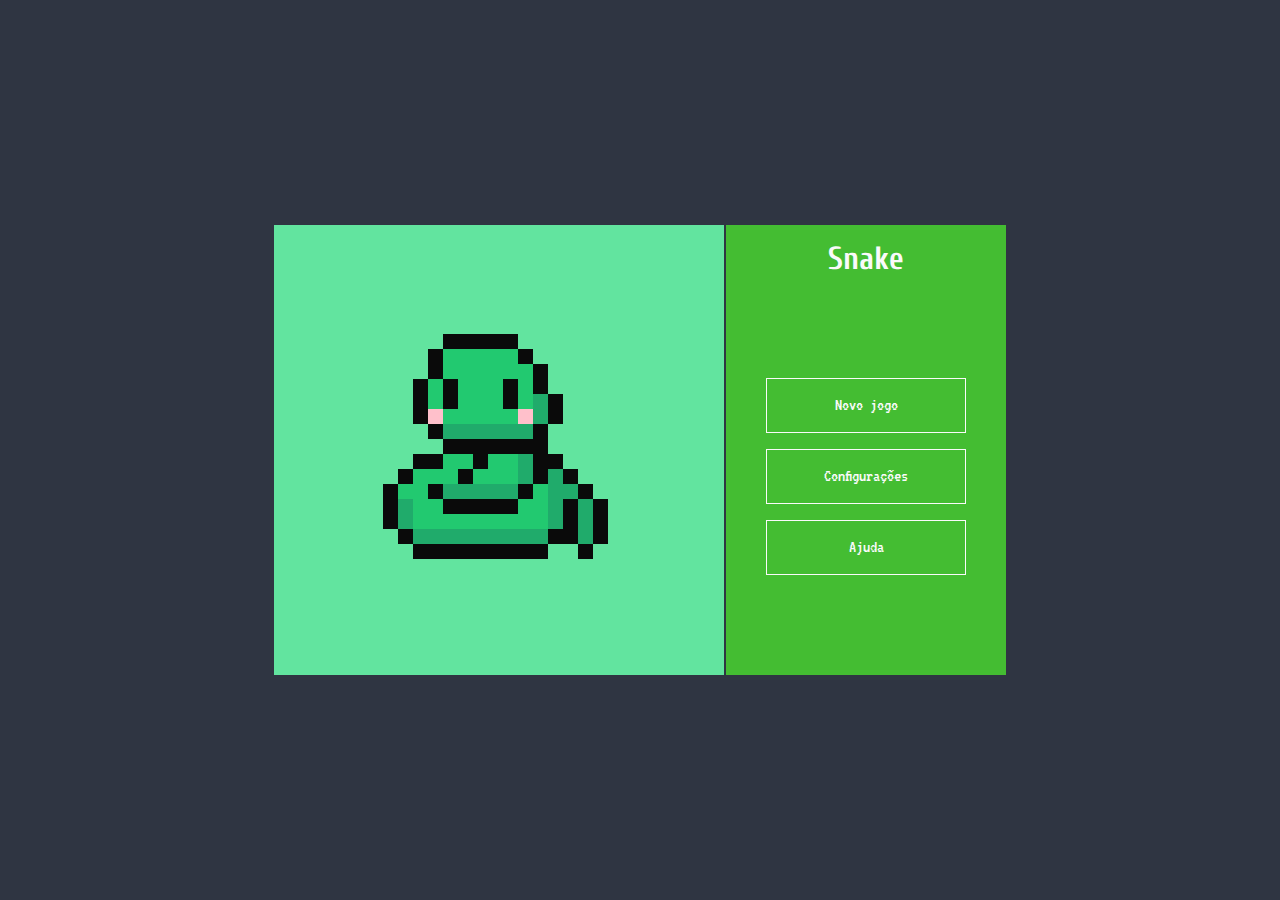
<file: index.html>
<!DOCTYPE html>
<html lang="pt-br">
<head>
    <meta charset="UTF-8">
    <meta name="viewport" content="width=device-width, initial-scale=1.0">
    <title>Snake</title>

    <link rel="stylesheet" href="assets/css/style.css">
    <link rel="shortcut icon" href="assets/img/orange.svg" type="image/svg">
</head>
<body>
    <header>
        <div class="container">
            <div class="brand">Snake</div>
        </div>
    </header>
    <main class="hero">
        <section class="container">
            <canvas class="screen" focus="true" width="450px" height="450px"></canvas>
            <div class="painel">
                <h1 class="title">
                    Snake
                </h1>
                <ul class="menu">
                    <li class="menu-item newGame">Novo jogo</li>
                    <li class="menu-item">Configurações</li>
                    <li class="menu-item">Ajuda</li>
                </ul>
                <div class="score">
                    Pontos: 10
                </div>
            </div>
        </section>
    </main>

    <script type="module" src="assets/js/app.js"></script>
</body>
</html>
</file>
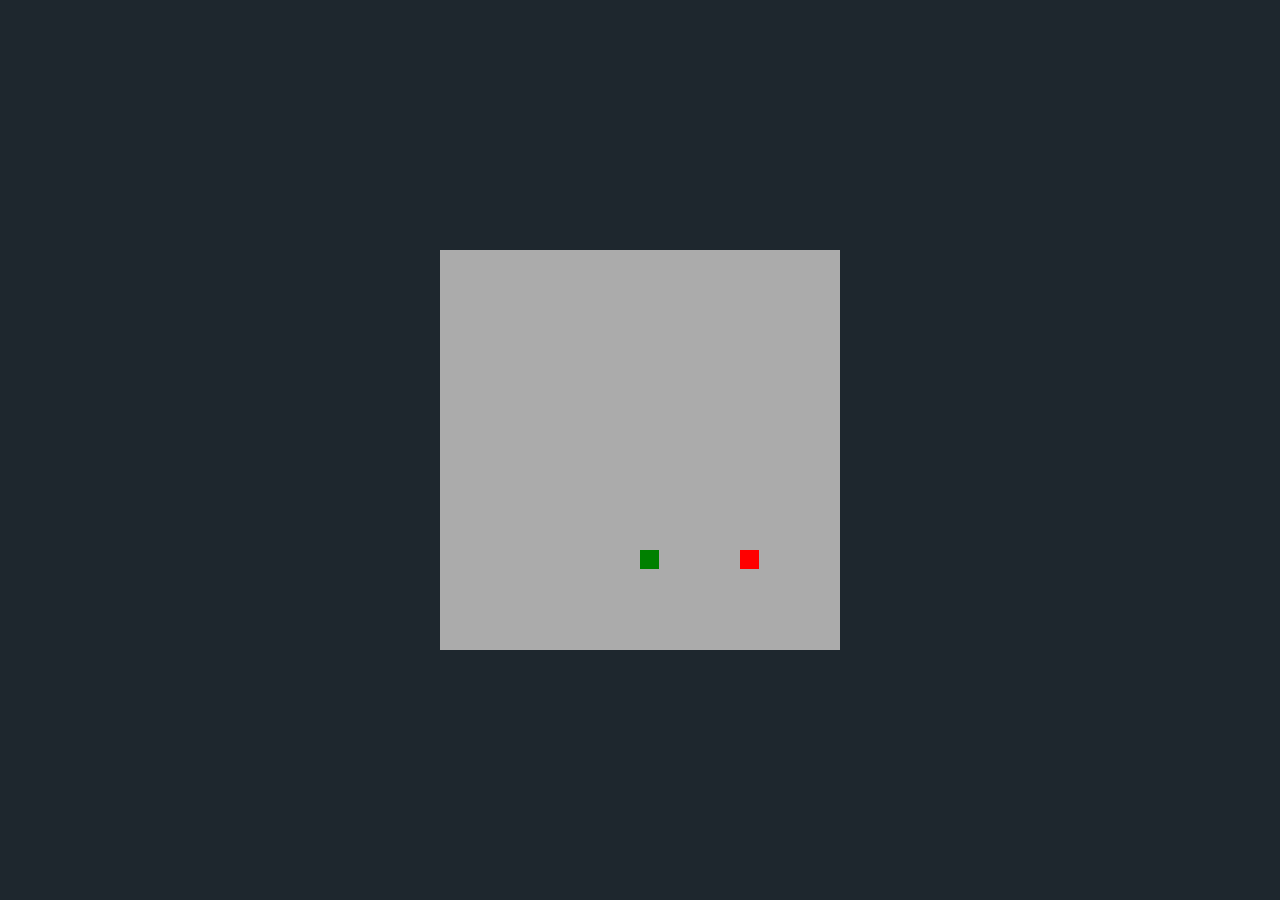
<file: release 0.1/index.html>
<!DOCTYPE html>
<html lang="pt-br">
<head>
    <meta charset="UTF-8">
    <meta name="viewport" content="width=device-width, initial-scale=1.0">
    <title>Snake</title>

    <!-- inclui o estilo da pagina -->
    <link rel="stylesheet" href="assets/css/style.css">
</head>
<body>
    
    <canvas class="tela">Seu navegador não renderiza o canvas</canvas>

    <!-- Inclui o javascript -->
    <script type="module" src="assets/js/app.js"></script>
</body>
</html>
</file>
<file: assets/css/style.css>
@import url('https://fonts.googleapis.com/css2?family=Cuprum:wght@400;700&display=swap');
@import url('https://fonts.googleapis.com/css2?family=VT323&display=swap');
*{
    padding: 0;
    margin: 0;
    box-sizing: border-box;
}
body{
    background: #2f3542;
    width: 100%;
    max-width: 100vw;
    height: 100%;
    overflow-x: hidden;
    font-family: 'Cuprum', sans-serif;
}

header{
    display: none;
    height: 50px;
    width: 100vw;
    /* max-width: 100%; */
    background: hsl(148, 71%, 44%);
}
.hero{
    width: 100%;
    min-height: 100vh;
    display: flex;
    flex-direction: row;
    justify-content: center;
    align-items: center;
}

.hero .container{
    display: flex;
    flex-direction: row;
    height: 450px;
}

.hero .container .painel{
    height: 100%;
    width: 280px;
    background: #44bd32;
    margin-left: 2px;
    display: flex;
    flex-direction: column;
    justify-content: space-between;
}

.hero .container .painel h1{
    font-weight: bold;
    font-size: 32px;
    color: #fafafa;
    width: 100%;
    text-align: center;
    margin-top: 15px;
}

.menu{
    list-style: none;
    width: 100%;
    padding: 20px;
    display: flex;
    flex-direction: column;
    justify-content: center;
    align-items: center;
    height: 100%;
    max-width: 240px;
    margin: 0 auto;
}

.menu .menu-item{
    width: 100%;
    height: 55px;
    border: 1px solid #fafafa;
    color: #fafafa;
    font-family: 'VT323', monospace;
    display: flex;
    flex-direction: column;
    align-items: center;
    justify-content: center;
    font-size: 18px;
    margin: 8px 0;
    cursor: pointer;
}

.menu .menu-item:hover{
    background: #4cd137;
}

.score{
    width: 100%;
    color: #fafafa;
    text-align: center;
    margin-bottom: 20px;
    display: none;
}
</file>
<file: release 0.1/assets/css/style.css>
@import url('https://fonts.googleapis.com/css2?family=Roboto:wght@300;400;500;700&display=swap');
*{
    padding: 0;
    margin: 0;
    box-sizing: border-box;
    -moz-box-sizing: border-box;
    -webkit-box-sizing: border-box;
    outline: 0;
}

body{
    width: 100vw;
    height: 100vh;

    display: flex;
    flex-direction: column;
    align-items: center;
    justify-content: center;
    font-size: 10px;
    font-family: sans-serif;
    background: #1e272e;
    font-family: 'Roboto', sans-serif;
    -webkit-font-smoothing: antialiased;
    -moz-osx-font-smoothing: grayscale;
    text-rendering: optimizeLegibility;
}

.tela{
    background: #ababab;
}
</file>
